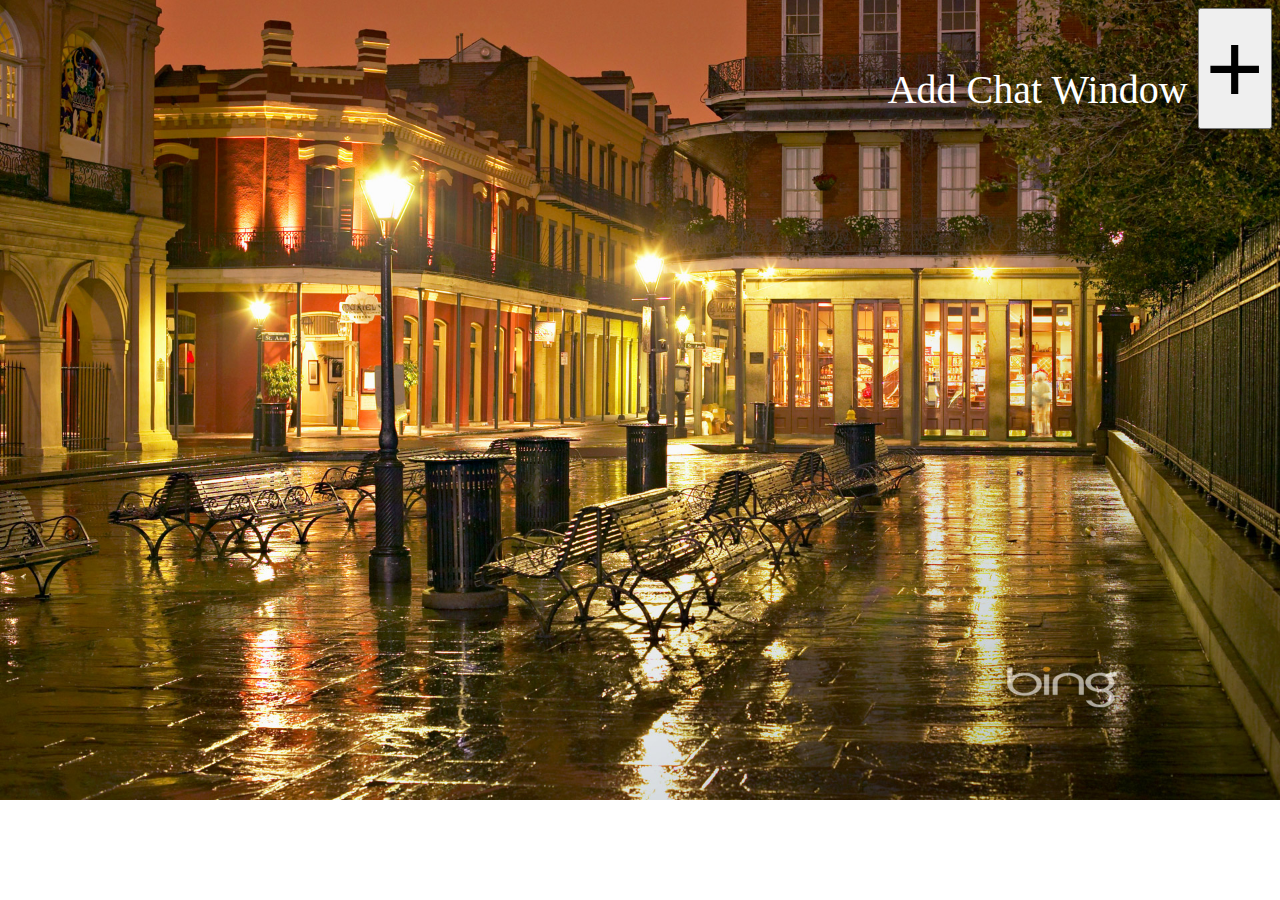
<file: index.html>
<!DOCTYPE html>
<html>

<head>
  <link href="css/style.css" type="text/css" rel="stylesheet" media="all">
  <!--<link href="css/bootstrap.css" type="text/css" rel="stylesheet" media="all">-->
  <title>Index</title>
</head>

<body class="banner">
  <div id="add"> Add Chat Window
    <button onclick="addChat()" style="font-size: 2.5em"> + </button>
  </div>
  <script type="text/javascript" src="js/index.js"></script>
</body>

</html>
</file>
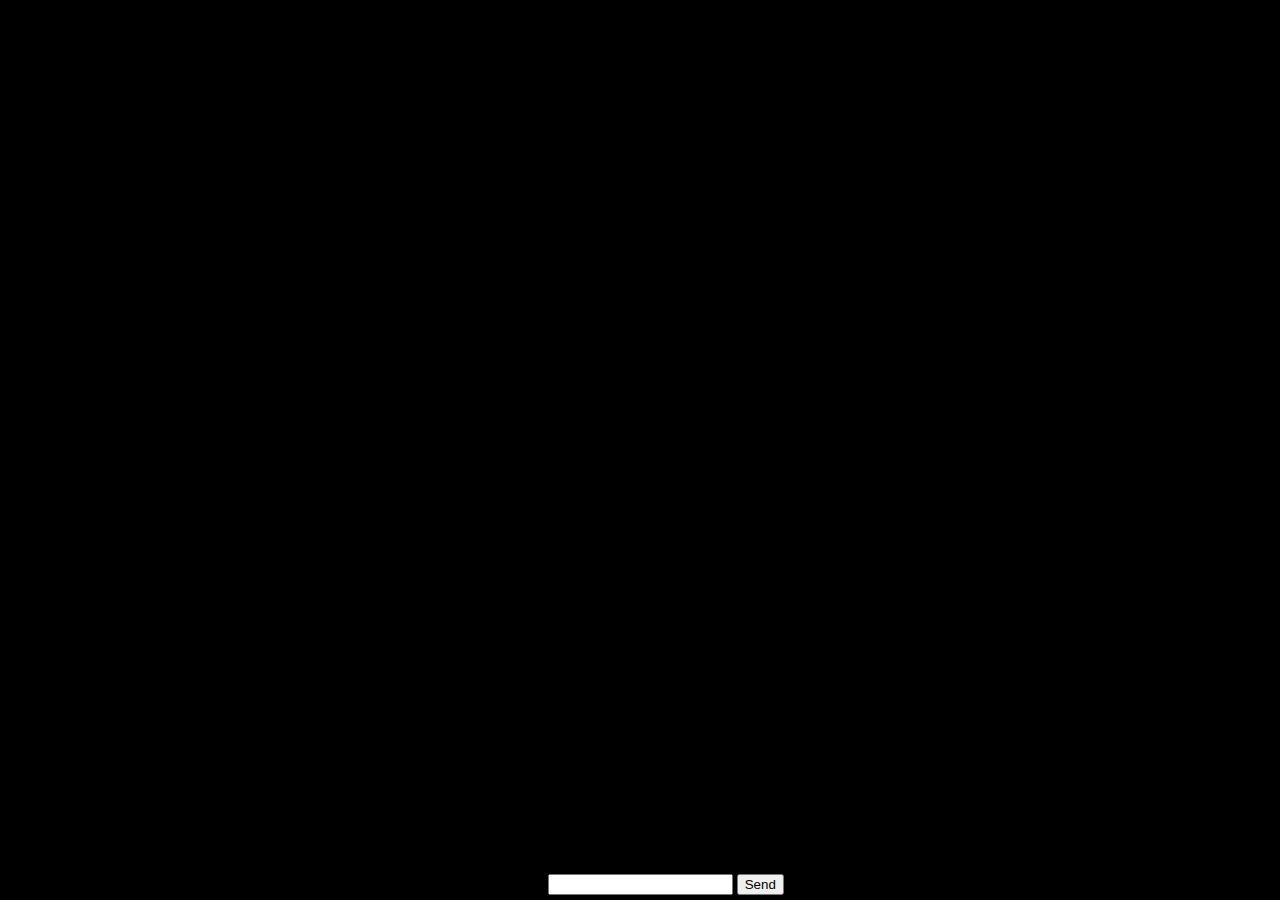
<file: frame.html>
<!DOCTYPE html>
<html>
<head>
  <title>Iframe</title>
  <link href="css/style.css" type="text/css" rel="stylesheet" media="all">
</head>
<body style="background-color:black">
  <div class="container" id="scroll">
  </div>
  <div class="footer">
    <form> Message:
      <input id='message' type="text" name="message1" autocomplete="off">
      <button type="submit" id="submit"> Send </button>
    </form>
  </div>
  </div>
  <script type="text/javascript" src="js/frame.js"></script>
</body>
</html>
</file>
<file: css/style.css>
#add {
  font-size: 2.5em;
  float: right;
  color: white
}

.mydiv {
    position: absolute;
    z-index: 9;
    background-color: #f1f1f1;
    text-align: center;
    border: 1px solid #d3d3d3;
}

.mydivheader {
    padding: 10px;
    cursor: move;
    z-index: 10;
    background-color: whitesmoke;
    color: black;
}

.message {
  color: white;
  padding: 3px;
}

.self {
  color: cyan;
  padding: 3px;
}

.system {
  color: grey;
}

.time {
  text-align: center;
  font-size: 15px;
  color: grey
}

#container {
  position: relative;
}

div#scroll {
    background-color: black;
    width: 100%;
    height: 250px;
    overflow: scroll;
}

div.hidden {
    background-color: #00FF00;
    width: 100px;
    height: 100px;
    overflow: hidden;
}

.footer {
    bottom: 0px;
    left: 0; 
    height: 2em;
    text-align: center;
    position: fixed;
    font-size: small;
    width:100%;
    background-color: black;
}

.banner{ 
	background:url(../images/nola.jpg)no-repeat center 0px;
	-webkit-background-size:cover;
	-moz-background-size:cover;
	background-size:cover;    
	position:relative;
}
</file>
